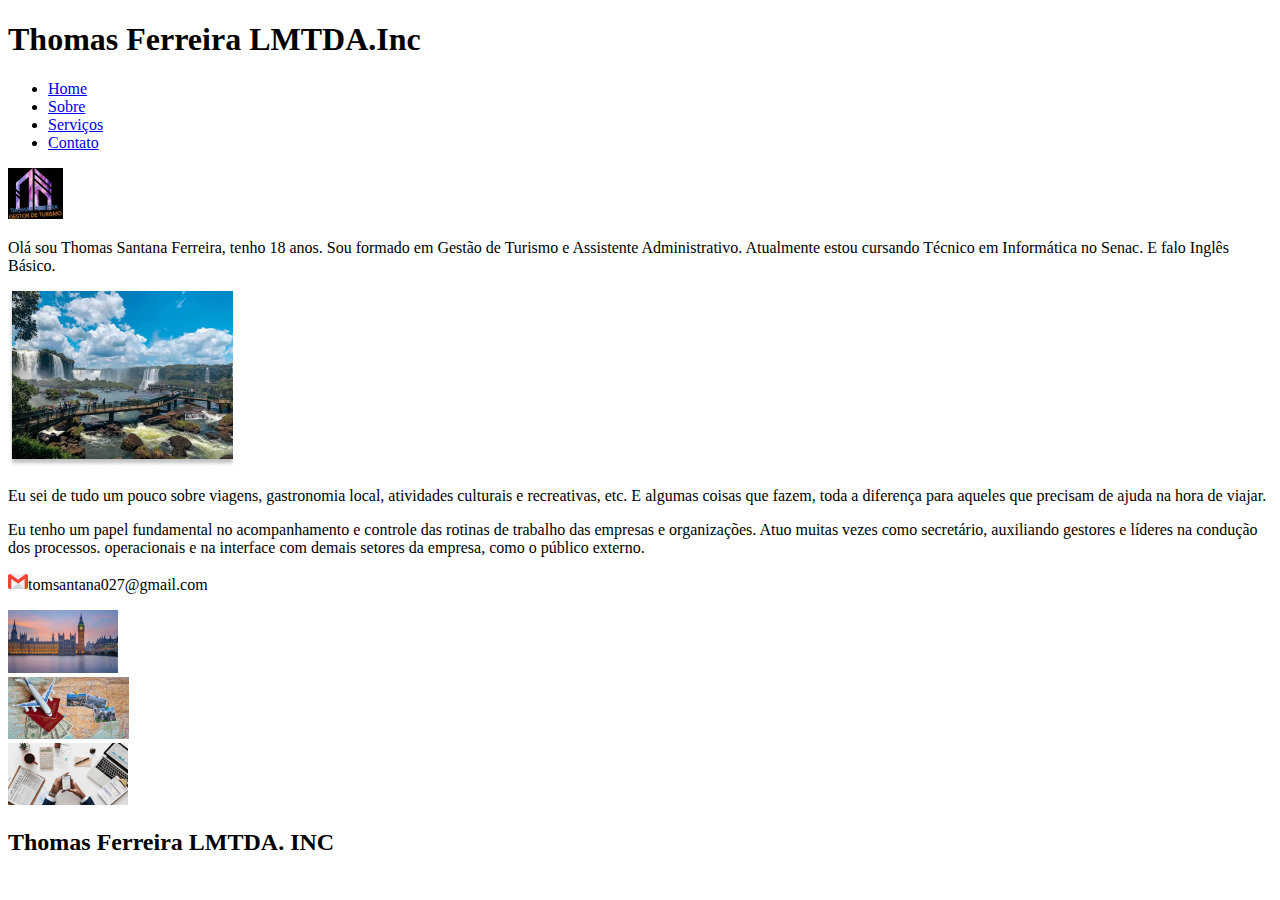
<file: repositorio/index.html>
<!DOCTYPE html>
<html lang="PT_BR">
<head>
    <meta charset="UTF-8">
    <meta http-equiv="X-UA-Compatible" content="IE=edge">
    <meta name="viewport" content="width=device-width, initial-scale=1.0">
    <title>Thomas Ferreira</title>
</head>
<body>
    <div>
<body>
    <div class="container">
    <header><h1>Thomas Ferreira LMTDA.Inc </h1><header>
        <nav>
            <ul>
                <li><a href="home">Home</a></li>
                <li><a href="about">Sobre</a></li>
                <li><a href="services">Serviços</a></li>
                <li><a href="contact">Contato</a></li>
            </ul>    
        </nav>
    </header>
    <main>
        <section id="home">
            <div>
                <div>
                    <img src="/imagens/Logothomas.png" alt="Somente uma logo simples">
                </div>
            </div>
        </section>
        <section id="about">
            <div>
                <div>
                    <p>Olá sou Thomas Santana Ferreira, tenho 18 anos.
                    Sou formado em Gestão de Turismo e Assistente Administrativo.
                    Atualmente estou cursando Técnico em Informática no Senac.
                    E falo Inglês Básico.</p>
                </div>
            <div>
        </section>
        <section id="services">
            <div>
                <div>
                    <img src="/imagens/cataratas.png" alt="cataratas muito loucas">
                </div>
                </div>
        </section>
        <section id="services">
            <div>
                <div>
                <p>Eu sei de tudo um pouco sobre viagens, gastronomia local, atividades culturais e recreativas, etc.
                    E algumas coisas que fazem, toda a diferença para aqueles que precisam de ajuda na hora de viajar.</p>
                </div>
            </div>
        </section>
        <section id="contact">
            <div>
                <div>
                    <p>Eu tenho um papel fundamental no acompanhamento e controle das rotinas de trabalho das empresas e organizações. 
                    Atuo muitas vezes como secretário, auxiliando gestores e líderes na condução dos processos. operacionais e na interface com demais setores da empresa, como o público externo.</p>
                </div>
            </div>
        </section>
        <section>
            <section id="services">
                <div>
                    <div>
                        <img src="/imagens/gmail.png" alt="gmail"
                        <p>tomsantana027@gmail.com</p>
                    </div>
                </div>
        </section>
        <section id="contact">
            <div>
                <div>
                    <img src="/imagens/londres.png" alt="torre de relógio"
                </div>
            </div>
        </section>
        <section id="services">
            <div>
                <div>
                    <img src="/imagens/avião.png" alt="maquete de avião em um mapa"
                </div>
            </div>
        </section>
                <div>
                    <div>
                        <img src="/imagens/assistente.png" alt="um celular com balcão no fundo"
                    </div>
                </div>
        </section>
    </main>
    </div>
</body>
<footer><h2>Thomas Ferreira LMTDA. INC</h2></footer>
</html>
</file>
